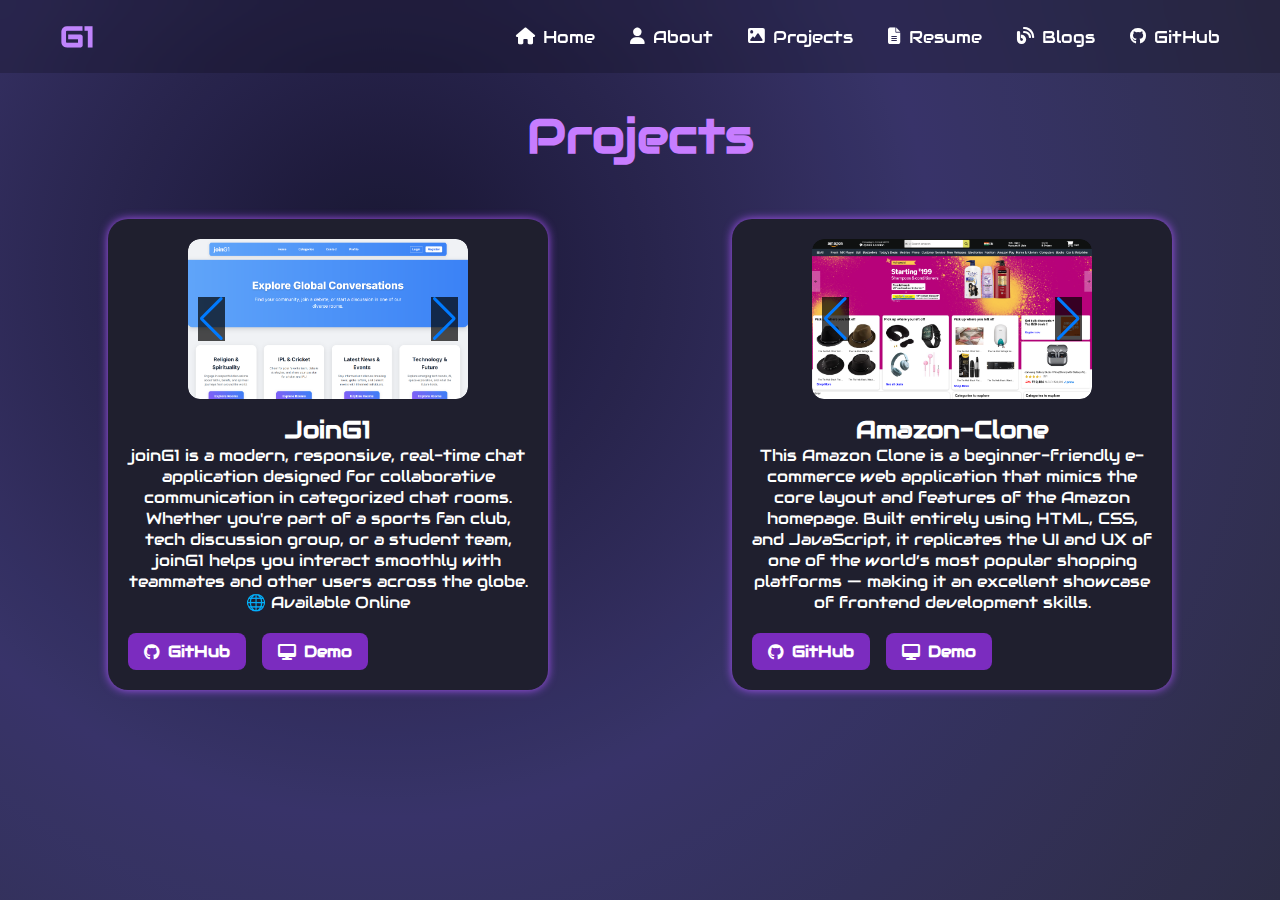
<file: projects.html>
<!DOCTYPE html>
<html lang="en">
<head>
  <meta charset="UTF-8" />
  <meta name="viewport" content="width=device-width, initial-scale=1.0" />
  <title>My Portfolio</title>
  <link rel="stylesheet" href="style.css" />

<link rel="stylesheet" href="https://fonts.googleapis.com/css?family=Audiowide">
<link href="https://fonts.googleapis.com/css2?family=Inter:wght@400;500;600&display=swap" rel="stylesheet">
<link
  rel="stylesheet"
  href="https://cdn.jsdelivr.net/npm/swiper@10/swiper-bundle.min.css"
/>

<!-- Font Awesome CDN -->
<link rel="stylesheet" href="https://cdnjs.cloudflare.com/ajax/libs/font-awesome/6.7.2/css/all.min.css" integrity="sha512-Evv84Mr4kqVGRNSgIGL/F/aIDqQb7xQ2vcrdIwxfjThSH8CSR7PBEakCr51Ck+w+/U6swU2Im1vVX0SVk9ABhg==" crossorigin="anonymous" referrerpolicy="no-referrer" />

</head>
<body>
  <header class="header">
  <div class="logo">
    <span>G1</span>
  </div>
  <nav>
    <ul class="nav-links">
      <li><a href="index.html"><i class="fas fa-home"></i> Home</a></li>
      <li><a href="#about"><i class="fas fa-user"></i> About</a></li>
      <li><a href="projects.html"><i class="fas fa-image"></i> Projects</a></li>
      <li><a href="#resume"><i class="fas fa-file-alt"></i> Resume</a></li>
      <li><a href="#blogs"><i class="fas fa-blog"></i> Blogs</a></li>
      <li><a href="https://github.com/Jeevansomu0221"><i class="fa-brands fa-github"></i> GitHub</a></li>
    </ul>
  </nav>
</header>

  <h1>Projects</h1>
    <div class="projects-container">

             <div class="project-card">
                <div class="swiper mySwiper">
                    <div class="swiper-wrapper">
                    <div class="swiper-slide">
                        <img src="images/joing1-1.png" alt="joing1 Screenshot 1" />
                    </div>
                    <div class="swiper-slide">
                        <img src="images/joing1-2.png" alt="joing1 Screenshot 1" />
                    </div>
                    <div class="swiper-slide">
                        <img src="images/joing1-3.png" alt="joing1 Screenshot 1" />
                    </div>
                    </div>
                    <!-- Navigation buttons -->
                    <div class="swiper-button-next"></div>
                    <div class="swiper-button-prev"></div>
                </div>

                <h2>JoinG1</h2>
                <p>
                    joinG1 is a modern, responsive, real-time chat application designed for collaborative communication in categorized chat rooms. Whether you're part of a sports fan club, tech discussion group, or a student team, joinG1 helps you interact smoothly with teammates and other users across the globe.
                        🌐 Available Online
                </p>
                <div class="project-buttons">
                        <a href="#"><i class="fab fa-github"></i> GitHub</a>
                        <a href="https://www.joing1.com/"><i class="fas fa-desktop"></i> Demo</a>
                    </div>
              </div>

               <div class="project-card">
                <div class="swiper mySwiper">
                    <div class="swiper-wrapper">
                    <div class="swiper-slide">
                        <img src="images/amazon1.png" alt="joing1 Screenshot 1" />
                    </div>
                    <div class="swiper-slide">
                        <img src="images/amazon2.png" alt="joing1 Screenshot 1" />
                    </div>
                
                    </div>
                    <!-- Navigation buttons -->
                    <div class="swiper-button-next"></div>
                    <div class="swiper-button-prev"></div>
                </div>

                <h2>Amazon-Clone</h2>
                <p>
                    This Amazon Clone is a beginner-friendly e-commerce web application that mimics the core layout and features of the Amazon homepage. Built entirely using HTML, CSS, and JavaScript, it replicates the UI and UX of one of the world’s most popular shopping platforms — making it an excellent showcase of frontend development skills.
                </p>
                <div class="project-buttons">
                        <a href="#"><i class="fab fa-github"></i> GitHub</a>
                        <a href="#"><i class="fas fa-desktop"></i> Demo</a>
                    </div>
              </div>
    </div>


  <!-- Swiper JS -->
<script src="https://cdn.jsdelivr.net/npm/swiper@10/swiper-bundle.min.js"></script>
<script>
  const swiper = new Swiper(".mySwiper", {
    loop: true,
    navigation: {
      nextEl: ".swiper-button-next",
      prevEl: ".swiper-button-prev",
    },
  });
</script>
</body>

</html>
</file>
<file: style.css>
/* Reset and base */
* {
  margin: 0;
  padding: 0;
  box-sizing: border-box;
}
body {
   font-family: "Audiowide";
  color: white;
  background: radial-gradient(circle at 30% 30%, #0f0c29, #302b63, #24243e);
  min-height: 100vh;
  background-attachment: fixed;
  overflow-x: hidden;
}


/* Star-like dots (optional) */
body::before {
  content: '';
  position: absolute;
  width: 100%;
  height: 100%;
  background-image: radial-gradient(white 1px, transparent 1px);
  background-size: 2px 2px;
  opacity: 0.04;
  z-index: -1;
}

/* Header */
.header {
  display: flex;
  justify-content: space-between;
  align-items: center;
  padding: 18px 60px;
  background: rgba(0, 0, 0, 0.2);
  backdrop-filter: blur(12px);
  position: sticky;
  top: 0;
  z-index: 1000;
}

.logo {
  display: flex;
  align-items: center;
  font-size: 1.8em;
  color: #c084fc;
  font-weight: 600;
  gap: 10px;
}

.logo i {
  font-size: 1.2em;
}

.nav-links {
  list-style: none;
  display: flex;
  gap: 35px;
}

.nav-links a {
  display: flex;
  align-items: center;
  gap: 8px;
  color: #ffffff;
  font-size: 1.05em;
  font-weight: 500;
  text-decoration: none;
  position: relative;
  transition: color 0.3s ease;
}

.nav-links a::after {
  content: "";
  position: absolute;
  bottom: -6px;
  left: 0;
  width: 0%;
  height: 2px;
  background-color: #c084fc;
  transition: width 0.3s ease;
}

.nav-links a:hover {
  color: #c084fc;
}

.nav-links a:hover::after {
  width: 100%;
}

.nav-links a i {
  font-size: 1em;
}

/* Active link (optional JS toggle) */
.nav-links a.active {
  color: #c084fc;
}

/* Hero Section */
.hero {
  display: flex;
  justify-content: center;
  align-items: center;
  flex-direction: column;
  text-align: center;
  padding: 100px 20px;
}
.hero h2 {
  font-size: 1.8em;
  color: #fff;
  margin-bottom: 10px;
}
.hero h1 {
  font-size: 2.8em;
  color: #c084fc;
  font-weight: 700;
}
.subtitle {
  margin-top: 20px;
  font-size: 1.5em;
  color: #d6bcfa;
}
.about-section {
  padding: 60px 20px;
  color: white;
  font-family: 'Poppins', sans-serif;
  background: #0d0c1d;
  position: relative;
  z-index: 1;
}

.about-content {
  display: flex;
  flex-wrap: wrap;
  justify-content: space-between;
  align-items: center;
  max-width: 1100px;
  margin: auto;
}

.about-left {
  flex: 1 1 60%;
  padding-right: 20px;
}

.about-left h2 {
  font-size: 2.5rem;
  font-weight: bold;
  margin-bottom: 20px;
}

.about-left .highlight {
  color: #c77dff;
}

.about-left p {
  font-size: 1.1rem;
  line-height: 1.8;
  margin-bottom: 15px;
}

.about-right {
  flex: 1 1 35%;
  text-align: center;
}

.about-avatar {
  width: 220px;
  height: 220px;
  border-radius: 50%;
  background: #7e33d4;
  padding: 10px;
}

.social-links {
  text-align: center;
  margin-top: 40px;
}

.social-links h3 {
  font-size: 1.8rem;
}

.social-links p {
  font-size: 1rem;
  color: #ccc;
}

.social-links .highlight {
  color: #c77dff;
}

.social-links .icons {
  margin-top: 15px;
}

.social-links .icons a {
  color: white;
  background: white;
  color: #0d0c1d;
  font-size: 1.2rem;
  padding: 10px 12px;
  border-radius: 50%;
  margin: 0 8px;
  transition: 0.3s ease;
}

.social-links .icons a:hover {
  background-color: #c77dff;
  color: white;
}
 h1 {
      text-align: center;
      font-size: 3rem;
      margin-top: 2rem;
      color: #c77dff;
    }

    .projects-container {
      display: flex;
      flex-wrap: wrap;
      justify-content: center;
      gap: 2rem;
      padding: 2rem;
    }

.project-card {
  background: #1f1f2e;
  color: #fff;
  border-radius: 20px;
  padding: 20px;
  box-shadow: 0 0 10px #a855f7;
  width: 440px;
  margin: 20px auto;
  text-align: center;
}

.swiper {
  width: 280px;
  height: 160px;
  border-radius: 12px;
  margin: 0 auto 15px;
  overflow: hidden;
}

.swiper-slide {
  display: flex;
  justify-content: center;
  align-items: center;
}

.swiper-slide img {
  width: 100%;
  height: 100%;
  object-fit: cover;
  border-radius: 12px;
}

.swiper-button-next,
.swiper-button-prev {
  color: white;
  background-color: rgba(0, 0, 0, 0.7);
  padding: 10px;
}

.swiper-button-next:hover,
.swiper-button-prev:hover {
  background-color: rgba(0, 0, 0, 0.9);
}

.btn {
  display: inline-block;
  background-color: #a855f7;
  color: white;
  padding: 8px 16px;
  margin: 10px 5px;
  border-radius: 8px;
  text-decoration: none;
  transition: 0.3s ease;
}
.btn:hover {
  background-color: #9333ea;
}

    .project-card:hover {
      transform: translateY(-10px);
    }

    .project-image {
      width: 100%;
      border-radius: 10px;
      margin-bottom: 1rem;
    }

    .project-title {
      font-size: 1.5rem;
      font-weight: bold;
      margin-bottom: 0.5rem;
    }

    .project-description {
      font-size: 0.95rem;
      line-height: 1.5;
      color: #ccc;
      margin-bottom: 1rem;
    }

    .project-buttons {
      display: flex;
      gap: 1rem;
      margin-top: 20px;
    }

    .project-buttons a {
      padding: 0.5rem 1rem;
      border-radius: 8px;
      text-decoration: none;
      font-weight: bold;
      display: flex;
      align-items: center;
      gap: 0.5rem;
      background-color: #7b2cbf;
      color: white;
      transition: background-color 0.2s ease;
    }

    .project-buttons a:hover {
      background-color: #9d4edd;
    }
/* Sections */
.section {
  padding: 80px 40px;
}
.section h2 {
  margin-bottom: 30px;
  font-size: 2em;
  color: #c084fc;
}

/* Cards */
.cards-container {
  display: flex;
  flex-wrap: wrap;
  gap: 20px;
}
.card {
  background: rgba(255, 255, 255, 0.06);
  border: 1px solid rgba(255, 255, 255, 0.15);
  border-radius: 12px;
  padding: 20px;
  flex: 1 1 250px;
  text-align: center;
  color: white;
  transition: transform 0.3s;
}
.card:hover {
  transform: translateY(-5px);
  background: rgba(255, 255, 255, 0.08);
}

/* Resume Button */
.btn {
  display: inline-block;
  padding: 12px 24px;
  background-color: #c084fc;
  color: white;
  text-decoration: none;
  border-radius: 8px;
  transition: background 0.3s;
}
.btn:hover {
  background-color: #a855f7;
}


.hero {
  padding: 100px 40px;
  display: flex;
  justify-content: center;
  align-items: center;
}

.hero-content {
  display: flex;
  flex-direction: row;
  align-items: center;
  justify-content: space-between;
  gap: 60px;
  flex-wrap: wrap;
  max-width: 1100px;
  width: 100%;
}

.hero-text {
  flex: 1;
  min-width: 280px;
}

.hero-text h1 {
  font-size: 2.8em;
  color: #c084fc;
}

.hero-image {
  flex: 1;
  display: flex;
  justify-content: center;
  align-items: center;
  min-width: 280px;
}

.hero-image img {
  width: 280px;
  height: 280px;
  object-fit: cover;
  border-radius: 50%;
  border: 4px solid #c084fc;
  box-shadow: 0 0 20px rgba(192, 132, 252, 0.5);
}

@media (max-width: 768px) {
  .hero-content {
    flex-direction: column;
    text-align: center;
  }
  .hero-text, .hero-image {
    justify-content: center;
  }
}

/* Footer */
footer {
  text-align: center;
  padding: 20px;
  background: #111;
  color: #aaa;
}
</file>
